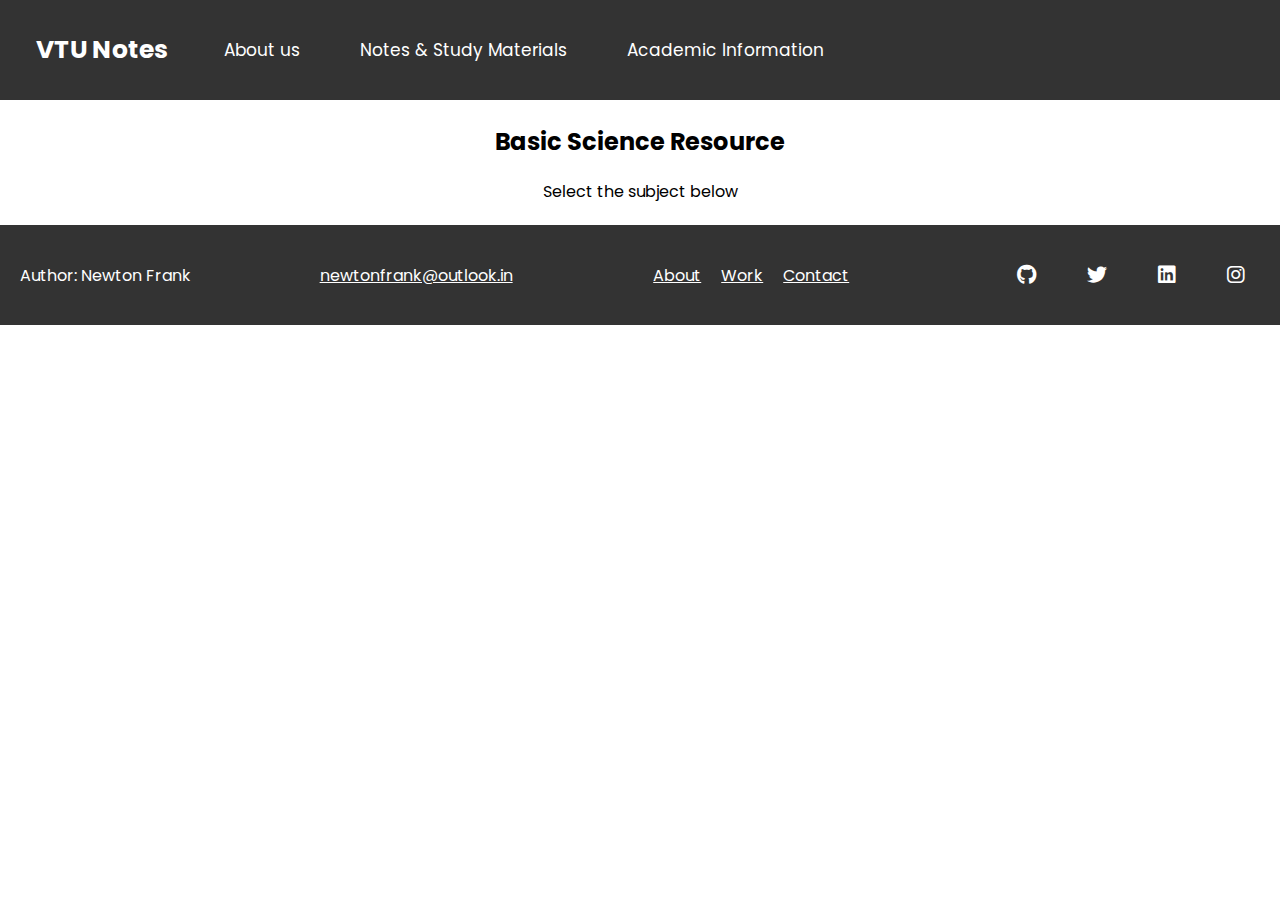
<file: sites/bs.html>
<!DOCTYPE html>
<html lang="en">
<head>
    <meta charset="UTF-8">
    <meta name="viewport" content="width=device-width, initial-scale=1.0">
    <title>VTU Notes</title>
    <link rel="stylesheet" href="https://cdnjs.cloudflare.com/ajax/libs/font-awesome/6.5.2/css/all.min.css">
    <link rel="stylesheet" type="text/css" href="../styles.css">
    <ink rel="preconnect" href="https://fonts.googleapis.com">
    <link rel="preconnect" href="https://fonts.gstatic.com" crossorigin>
    <link href="https://fonts.googleapis.com/css2?family=Poppins:ital,wght@0,100;0,200;0,300;0,400;0,500;0,600;0,700;0,800;0,900;1,100;1,200;1,300;1,400;1,500;1,600;1,700;1,800;1,900&display=swap" rel="stylesheet">
    <!-- <link rel="icon" type="image/x-icon" href="/images/v.png"> -->
    <script src="\script.js" type="text/javascript" defer></script>
</head>
<body>

    <header-component></header-component>

    <div class="content">
        <h2>Basic Science Resource</h2>
        <p>Select the subject below</p>
    </div>
    
    <footer-component><footer-component></footer-component>
    
</body>
</html>
</file>
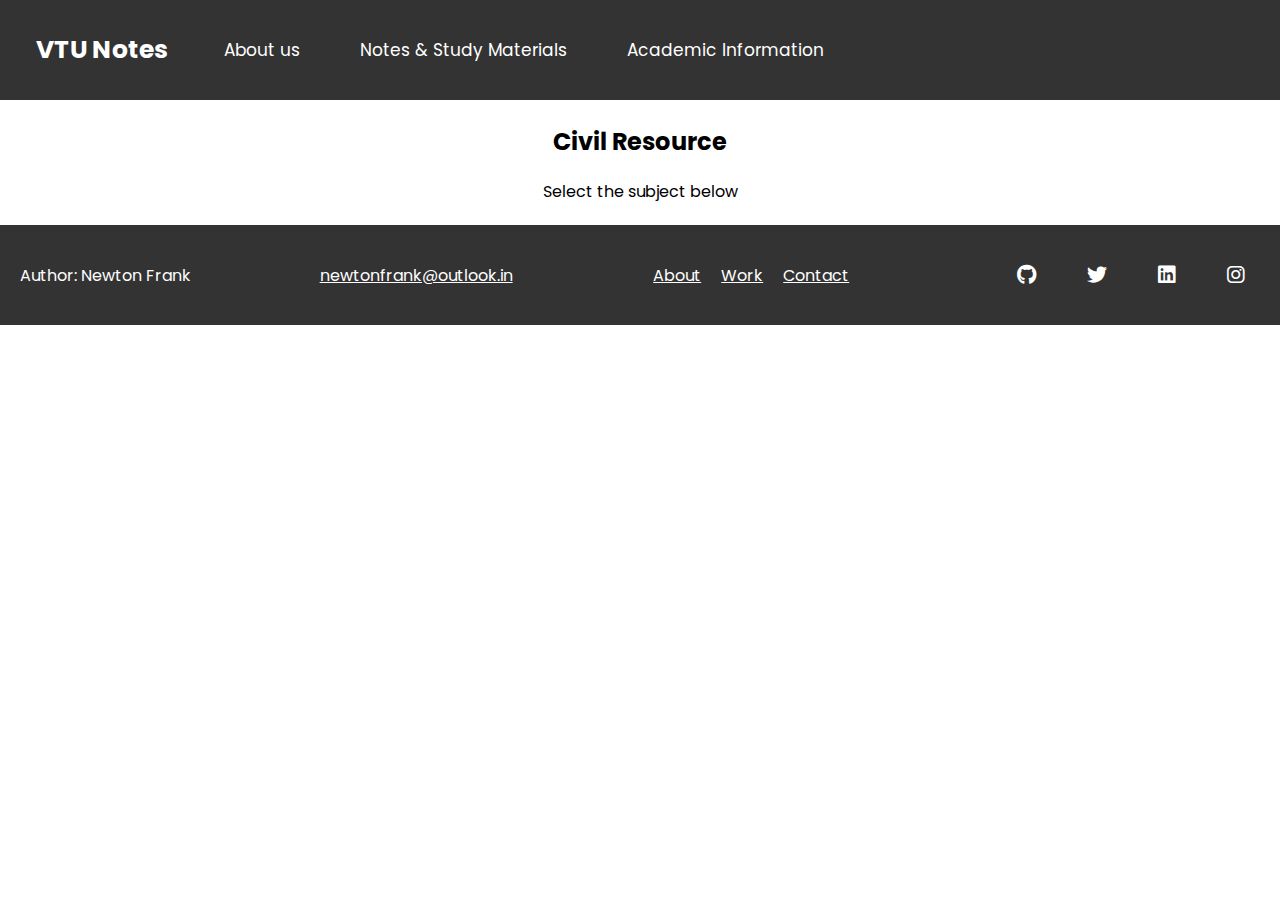
<file: sites/civil.html>
<!DOCTYPE html>
<html lang="en">
<head>
    <meta charset="UTF-8">
    <meta name="viewport" content="width=device-width, initial-scale=1.0">
    <title>VTU Notes</title>
    <link rel="stylesheet" href="https://cdnjs.cloudflare.com/ajax/libs/font-awesome/6.5.2/css/all.min.css">
    <link rel="stylesheet" type="text/css" href="../styles.css">
    <ink rel="preconnect" href="https://fonts.googleapis.com">
    <link rel="preconnect" href="https://fonts.gstatic.com" crossorigin>
    <link href="https://fonts.googleapis.com/css2?family=Poppins:ital,wght@0,100;0,200;0,300;0,400;0,500;0,600;0,700;0,800;0,900;1,100;1,200;1,300;1,400;1,500;1,600;1,700;1,800;1,900&display=swap" rel="stylesheet">
    <!-- <link rel="icon" type="image/x-icon" href="/images/v.png"> -->
    <script src="\script.js" type="text/javascript" defer></script>
</head>
<body>

    <header-component></header-component>

    <div class="content">
        <h2>Civil Resource</h2>
        <p>Select the subject below</p>
    </div>
    
    <footer-component><footer-component></footer-component>
    
</body>
</html>
</file>
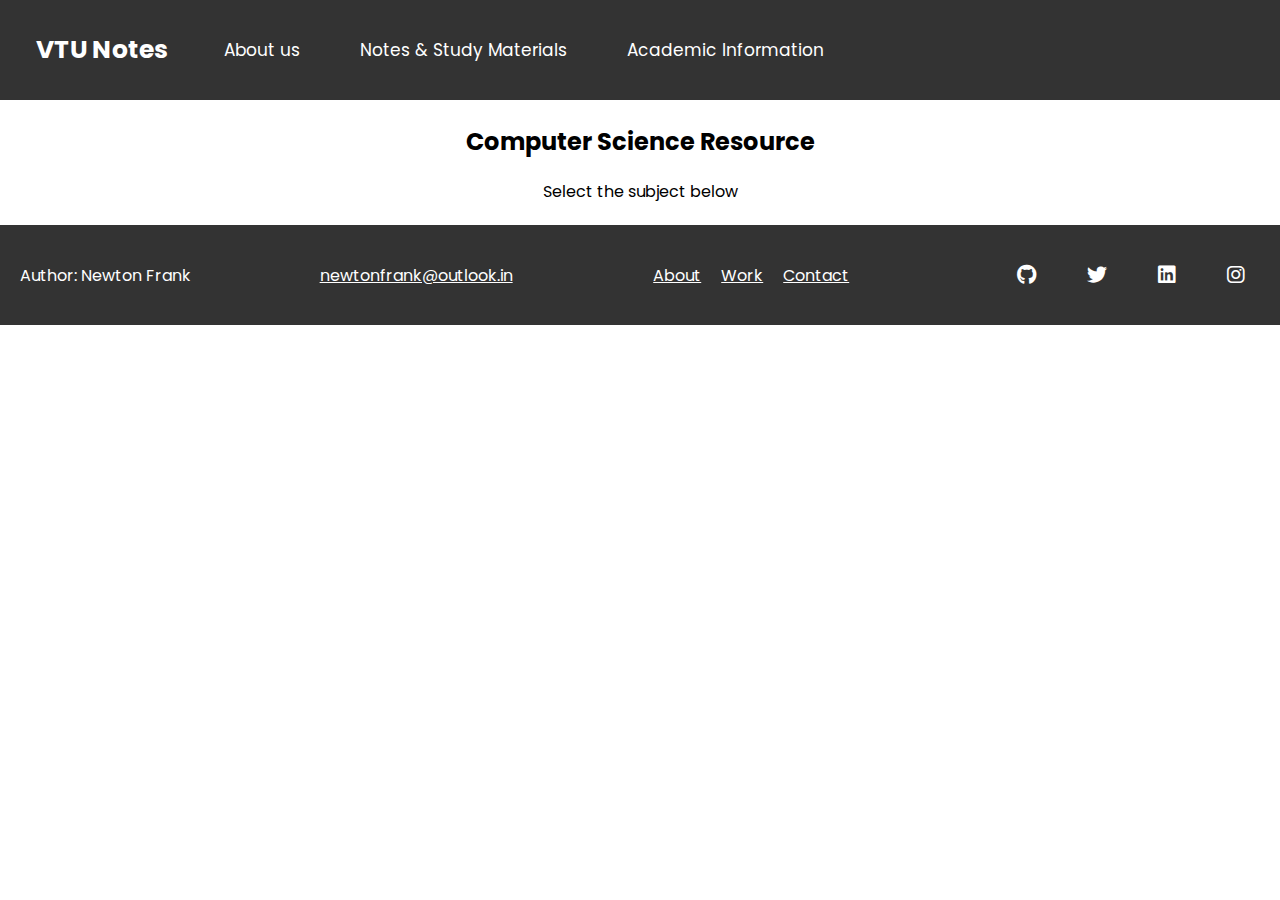
<file: sites/cs.html>
<!DOCTYPE html>
<html lang="en">
<head>
    <meta charset="UTF-8">
    <meta name="viewport" content="width=device-width, initial-scale=1.0">
    <title>VTU Notes</title>
    <link rel="stylesheet" href="https://cdnjs.cloudflare.com/ajax/libs/font-awesome/6.5.2/css/all.min.css">
    <link rel="stylesheet" type="text/css" href="../styles.css">
    <ink rel="preconnect" href="https://fonts.googleapis.com">
    <link rel="preconnect" href="https://fonts.gstatic.com" crossorigin>
    <link href="https://fonts.googleapis.com/css2?family=Poppins:ital,wght@0,100;0,200;0,300;0,400;0,500;0,600;0,700;0,800;0,900;1,100;1,200;1,300;1,400;1,500;1,600;1,700;1,800;1,900&display=swap" rel="stylesheet">
    <!-- <link rel="icon" type="image/x-icon" href="/images/v.png"> -->
    <script src="\script.js" type="text/javascript" defer></script>
</head>
<body>

    <header-component></header-component>

    <div class="content">
        <h2>Computer Science Resource</h2>
        <p>Select the subject below</p>
    </div>
    
    <footer-component><footer-component>
    
</body>
</html>
</file>
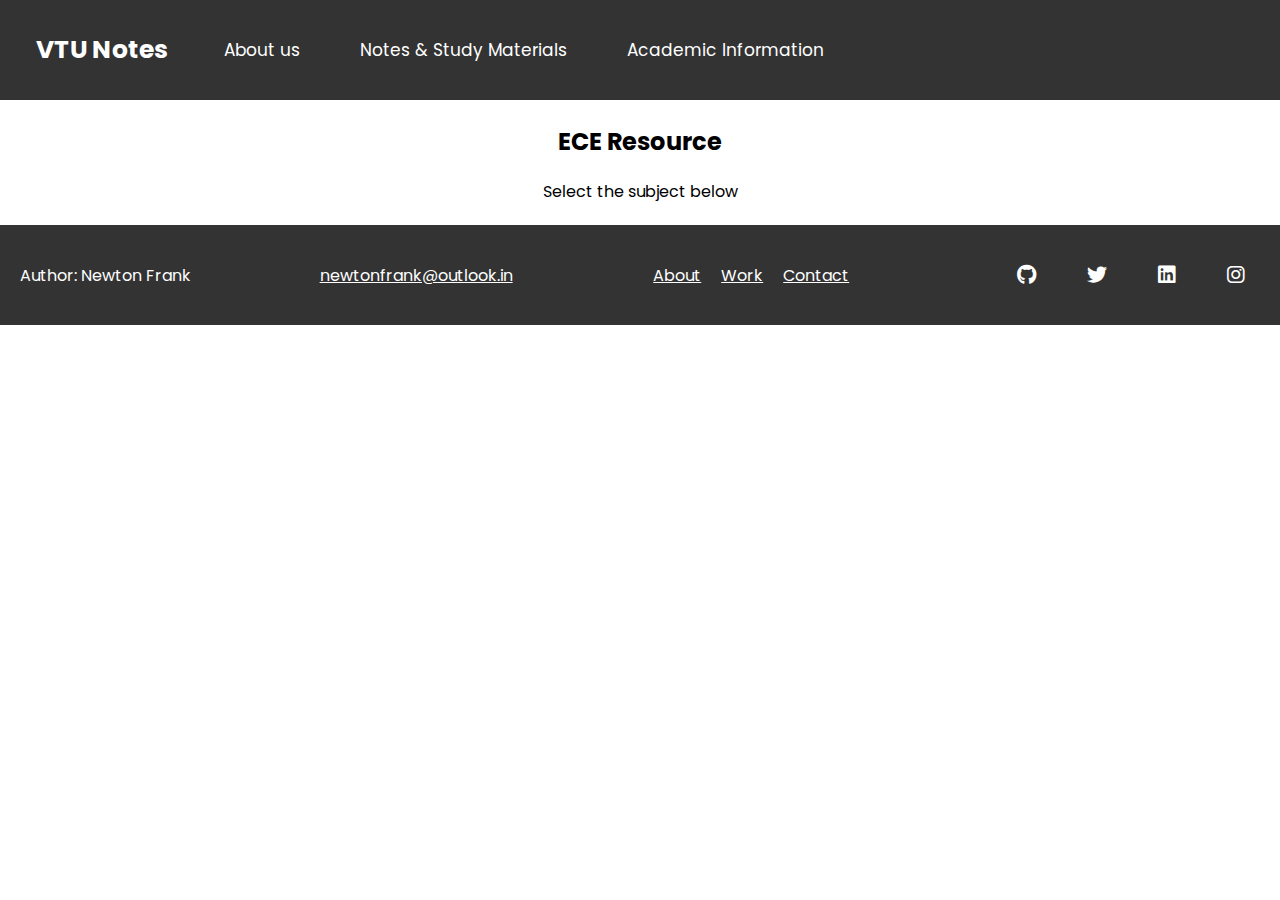
<file: sites/ece.html>
<!DOCTYPE html>
<html lang="en">
<head>
    <meta charset="UTF-8">
    <meta name="viewport" content="width=device-width, initial-scale=1.0">
    <title>VTU Notes</title>
    <link rel="stylesheet" href="https://cdnjs.cloudflare.com/ajax/libs/font-awesome/6.5.2/css/all.min.css">
    <link rel="stylesheet" type="text/css" href="../styles.css">
    <ink rel="preconnect" href="https://fonts.googleapis.com">
    <link rel="preconnect" href="https://fonts.gstatic.com" crossorigin>
    <link href="https://fonts.googleapis.com/css2?family=Poppins:ital,wght@0,100;0,200;0,300;0,400;0,500;0,600;0,700;0,800;0,900;1,100;1,200;1,300;1,400;1,500;1,600;1,700;1,800;1,900&display=swap" rel="stylesheet">
    <!-- <link rel="icon" type="image/x-icon" href="/images/v.png"> -->
    <script src="\script.js" type="text/javascript" defer></script>
</head>
<body>

    <header-component></header-component>

    <div class="content">
        <h2>ECE Resource</h2>
        <p>Select the subject below</p>
    </div>
    
    <footer-component><footer-component></footer-component>
    
</body>
</html>
</file>
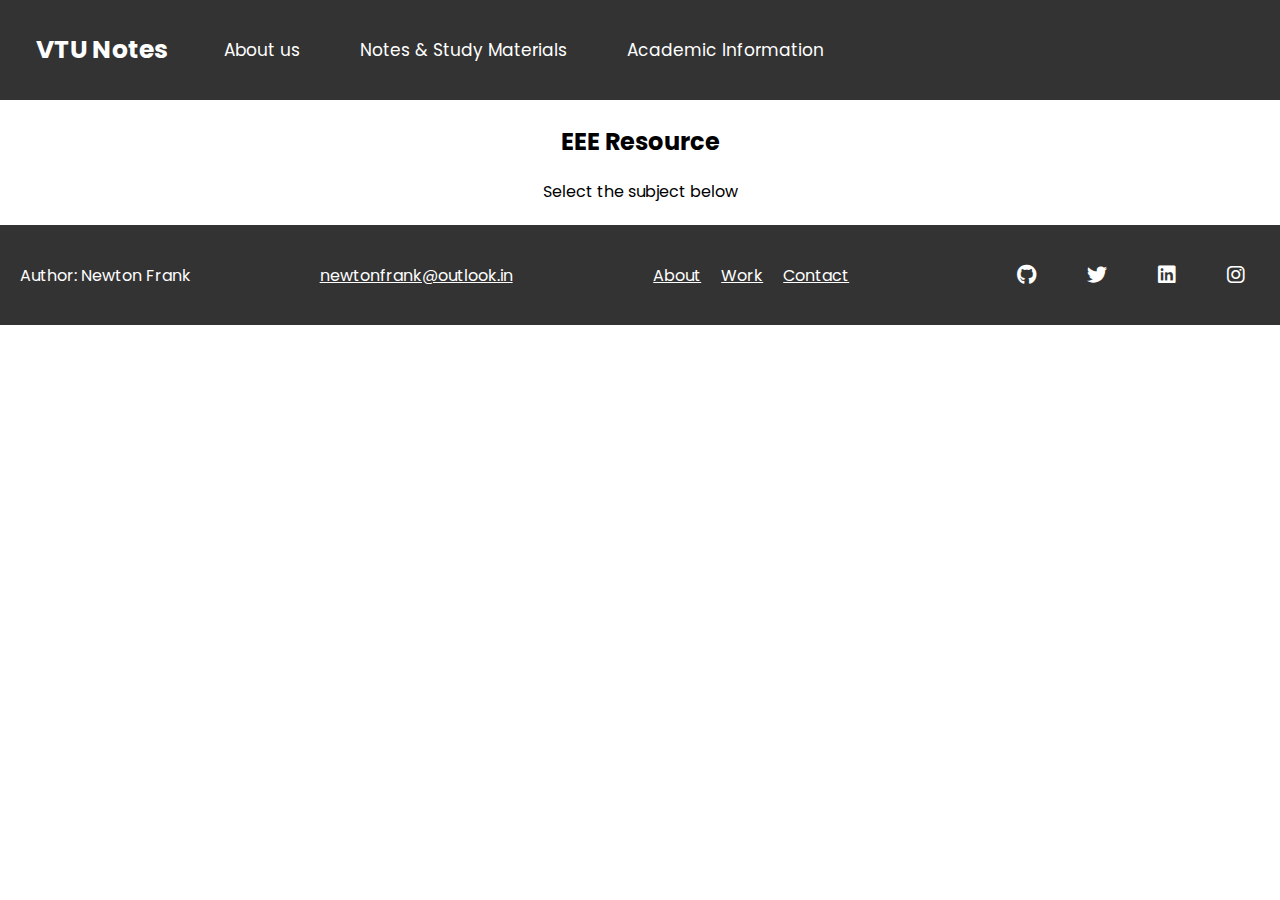
<file: sites/eee.html>
<!DOCTYPE html>
<html lang="en">
<head>
    <meta charset="UTF-8">
    <meta name="viewport" content="width=device-width, initial-scale=1.0">
    <title>VTU Notes</title>
    <link rel="stylesheet" href="https://cdnjs.cloudflare.com/ajax/libs/font-awesome/6.5.2/css/all.min.css">
    <link rel="stylesheet" type="text/css" href="../styles.css">
    <ink rel="preconnect" href="https://fonts.googleapis.com">
    <link rel="preconnect" href="https://fonts.gstatic.com" crossorigin>
    <link href="https://fonts.googleapis.com/css2?family=Poppins:ital,wght@0,100;0,200;0,300;0,400;0,500;0,600;0,700;0,800;0,900;1,100;1,200;1,300;1,400;1,500;1,600;1,700;1,800;1,900&display=swap" rel="stylesheet">
    <!-- <link rel="icon" type="image/x-icon" href="/images/v.png"> -->
    <script src="\script.js" type="text/javascript" defer></script>
</head>
<body>

    <header-component></header-component>

    <div class="content">
        <h2>EEE Resource</h2>
        <p>Select the subject below</p>
    </div>
    
    <footer-component><footer-component></footer-component>
    
</body>
</html>
</file>
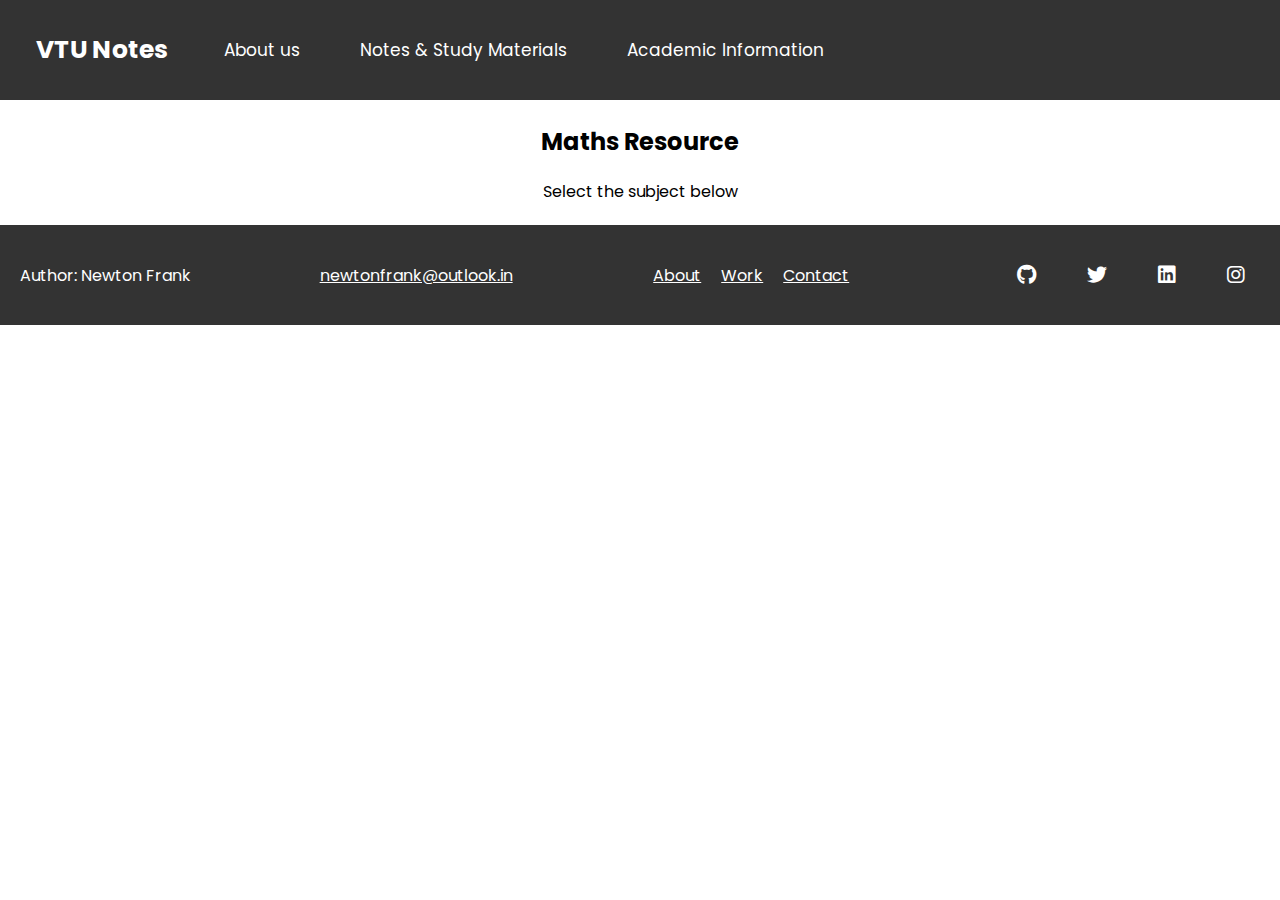
<file: sites/math.html>
<!DOCTYPE html>
<html lang="en">
<head>
    <meta charset="UTF-8">
    <meta name="viewport" content="width=device-width, initial-scale=1.0">
    <title>VTU Notes</title>
    <link rel="stylesheet" href="https://cdnjs.cloudflare.com/ajax/libs/font-awesome/6.5.2/css/all.min.css">
    <link rel="stylesheet" type="text/css" href="../styles.css">
    <ink rel="preconnect" href="https://fonts.googleapis.com">
    <link rel="preconnect" href="https://fonts.gstatic.com" crossorigin>
    <link href="https://fonts.googleapis.com/css2?family=Poppins:ital,wght@0,100;0,200;0,300;0,400;0,500;0,600;0,700;0,800;0,900;1,100;1,200;1,300;1,400;1,500;1,600;1,700;1,800;1,900&display=swap" rel="stylesheet">
    <!-- <link rel="icon" type="image/x-icon" href="/images/v.png"> -->
    <script src="\script.js" type="text/javascript" defer></script>
</head>
<body>

    <header-component></header-component>

    <div class="content">
        <h2>Maths Resource</h2>
        <p>Select the subject below</p>
    </div>
    
    <footer-component><footer-component></footer-component>
    
</body>
</html>
</file>
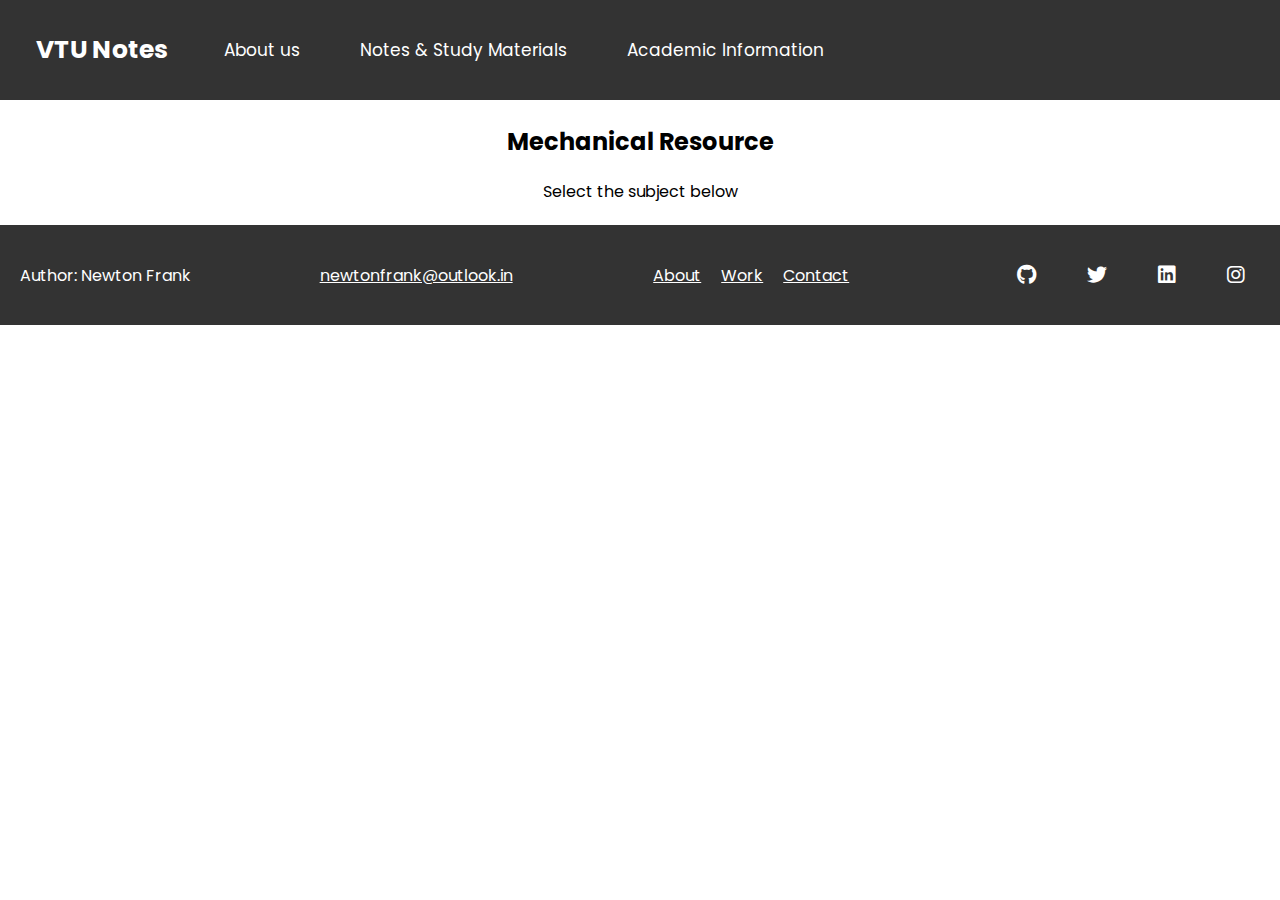
<file: sites/mech.html>
<!DOCTYPE html>
<html lang="en">
<head>
    <meta charset="UTF-8">
    <meta name="viewport" content="width=device-width, initial-scale=1.0">
    <title>VTU Notes</title>
    <link rel="stylesheet" href="https://cdnjs.cloudflare.com/ajax/libs/font-awesome/6.5.2/css/all.min.css">
    <link rel="stylesheet" type="text/css" href="../styles.css">
    <ink rel="preconnect" href="https://fonts.googleapis.com">
    <link rel="preconnect" href="https://fonts.gstatic.com" crossorigin>
    <link href="https://fonts.googleapis.com/css2?family=Poppins:ital,wght@0,100;0,200;0,300;0,400;0,500;0,600;0,700;0,800;0,900;1,100;1,200;1,300;1,400;1,500;1,600;1,700;1,800;1,900&display=swap" rel="stylesheet">
    <!-- <link rel="icon" type="image/x-icon" href="/images/v.png"> -->
    <script src="\script.js" type="text/javascript" defer></script>
</head>
<body>

    <header-component></header-component>

    <div class="content">
        <h2>Mechanical Resource</h2>
        <p>Select the subject below</p>
    </div>

    <footer-component><footer-component></footer-component>
</body>
</html>
</file>
<file: styles.css>
body {
    font-family: "Poppins", sans-serif;
    margin: 0px;
    padding: 0px;
    
}

.poppins-regular {
  font-family: "Poppins", sans-serif;
  font-weight: 400;
  font-style: normal;
}

.poppins-bold {
  font-family: "Poppins", sans-serif;
  font-weight: 700;
  font-style: normal;
}

#logo {
    background: url(/images/v.png) center/contain no-repeat; 
    width: 8px; 
    height: 8px; 
    float: left;
    margin-top: 15px;
    margin-bottom: 15px;
    margin-left: 15px;
}

.header-content {
    background-color: #333;
    overflow: hidden;
  }

  .header-content a {
    margin-left: 20px;
    float: right;
    color: #f2f2f2;
    text-align: right;
    padding: 14px 16px;
    text-decoration: none;
    font-size: 17px;
  }
  
  /* .header-content a:hover {
    background-color: #20b8cc;
    color: black;
  }
  
  .header-content a.active {
    background-color: #01e491;
    color: white;
  } */

h1{
  color: white;
  font-family: "Poppins", sans-serif;
  font-weight: 700;
  font-size: 25px;
}

.header-content {
  display: flex;
  align-items: center;
  /* justify-content: space-between; */
}

.header-content img {
  margin-right: 20px;
  padding-top: 15px;
  padding-left: 10px;
  padding-bottom: 10px;
}

.lable{
  display: flex;
  gap: 10px;
  float: right;
}

.lable .nav a{
  color: #fff;
  /* text-transform: uppercase; */
  text-decoration: none;
  /* letter-spacing: 0.15em; */
  
  display: inline-block;
  padding: 15px 20px;
  position: relative;
}
.lable .nav a:after {    
  background: none repeat scroll 0 0 transparent;
  bottom: 0;
  content: "";
  display: block;
  height: 2px;
  left: 50%;
  position: absolute;
  background: #fff;
  transition: width 0.3s ease 0s, left 0.3s ease 0s;
  width: 0;
}
.lable .nav a:hover:after { 
  width: 100%; 
  left: 0; 
}
@media screen and (max-height: 300px) {
	ul {
		margin-top: 40px;
	}
}



.title {
  display: flex;
  flex-direction: column;
}

.title.name {
  font-size: 18px;
  color: #333;
  margin: 0;
}

.content {
  text-align: center;
  padding: 5px;
}

.category {
  display: flex;
  align-items: center;
  margin: 20%;
  margin-top: 5px;
  /* margin-right: 50px;
  padding-top: 15px;
  padding-left: 100px;
  padding-bottom: 10px; */
}

.category {
  display: grid;
  grid-template-columns: repeat(3, 1fr);
  gap: 10px; /* Adjust spacing between images (optional) */
}

.category img {
  width: 90%; /* Images will fill available width */
  height: auto;  /* Maintain aspect ratio */
}

.category math-img {
  align-items: center;
}

footer {
  position:static;
  width: 97.8%;
  left: 0;
  bottom: 0;
  height: 60px;
  padding: 20px 10px;
  padding-left: 20px;
  list-style: none;
  display: flex;
  flex-shrink: 0;
  justify-content: space-between;
  align-items: center;
  background-color: #333;
  margin-top: auto;
  color: #fff;
  overflow: hidden;
  
}

footer a {
  color: inherit;
}

footer p a { /* Target mail link */
  color: #ffffff;
}
ul {
  padding: 4px;
  color: #fff;
}

ul li {
  list-style: none;
  display: inline;
  padding: 8px;
  color: #fff;
}

.social-row {
  font-size: 20px;
  color: #fff;
}

.social-row li a {
  margin: 0 15px;
  color: #fff;
}
</file>
